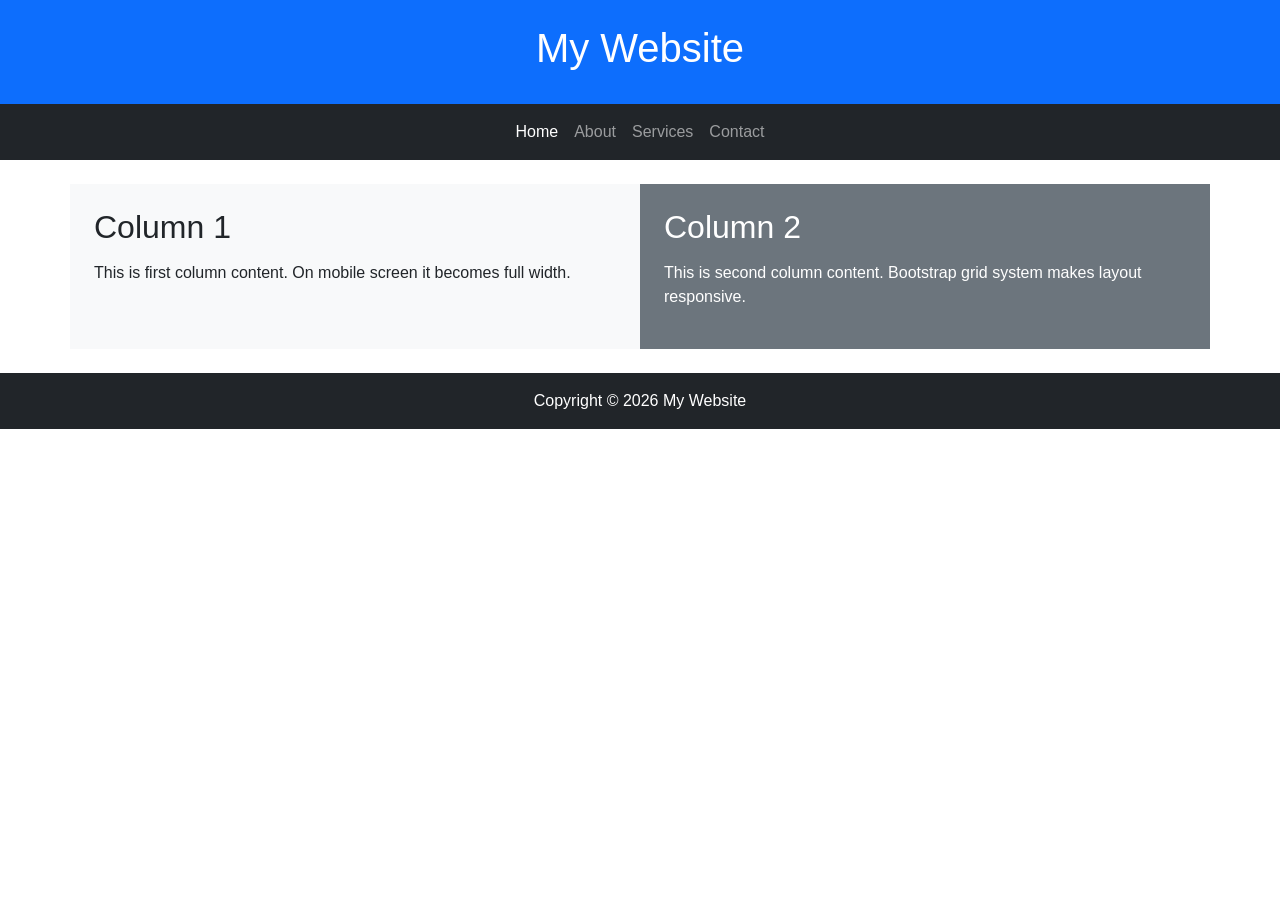
<file: exp7/index.html>
<!DOCTYPE html>
<html lang="en">
<head>
    <meta charset="UTF-8">
    <meta name="viewport" content="width=device-width, initial-scale=1.0">

    <title>Responsive Bootstrap Page</title>

    
    <link href="https://cdn.jsdelivr.net
/npm/bootstrap@5.3.3/dist/css/bootstrap.min.css" rel="stylesheet">

    
    <link rel="stylesheet" href="style.css">
</head>

<body>

    
    <header class="bg-primary text-white text-center p-4">
        <h1>My Website</h1>
    </header>

    
    <nav class="navbar navbar-expand-lg navbar-dark bg-dark">
    <div class="container">

   <button class="navbar-toggler" type="button"
    data-bs-toggle="collapse" data-bs-target="#menu">
   <span class="navbar-toggler-icon"></span>
   </button>

   <div class="collapse navbar-collapse" id="menu">
   <ul class="navbar-nav mx-auto">

  <li class="nav-item">
  <a class="nav-link active" href="#">Home</a>
  </li>

  <li class="nav-item">
  <a class="nav-link" href="#">About</a>
  </li>

  <li class="nav-item">
  <a class="nav-link" href="#">Services</a>
  </li>

  <li class="nav-item">
  <a class="nav-link" href="#">Contact</a>
  </li>

  </ul>
  </div>

  </div>
    </nav>

    
  <div class="container mt-4">

  <div class="row">

            
  <div class="col-sm-12 col-md-6 bg-light p-4">
  <h2>Column 1</h2>
  <p>
  This is first column content.
  On mobile screen it becomes full width.
  </p>
  </div>

           
  <div class="col-sm-12 col-md-6 bg-secondary text-white p-4">
  <h2>Column 2</h2>
  <p>
  This is second column content.
  Bootstrap grid system makes layout responsive.
  </p>
  </div>

  </div>

 </div>

    
 <footer class="bg-dark text-white text-center p-3 mt-4">
 Copyright © 2026 My Website
    </footer>

    
<script src="https://cdn.jsdelivr.net
/npm/bootstrap@5.3.3/dist/js/bootstrap.bundle.min.js"></script>

</body>
</html>
</file>
<file: exp7/style.css>
body{
    font-family: Arial;
}

h2{
    margin-bottom: 15px;
}
</file>
